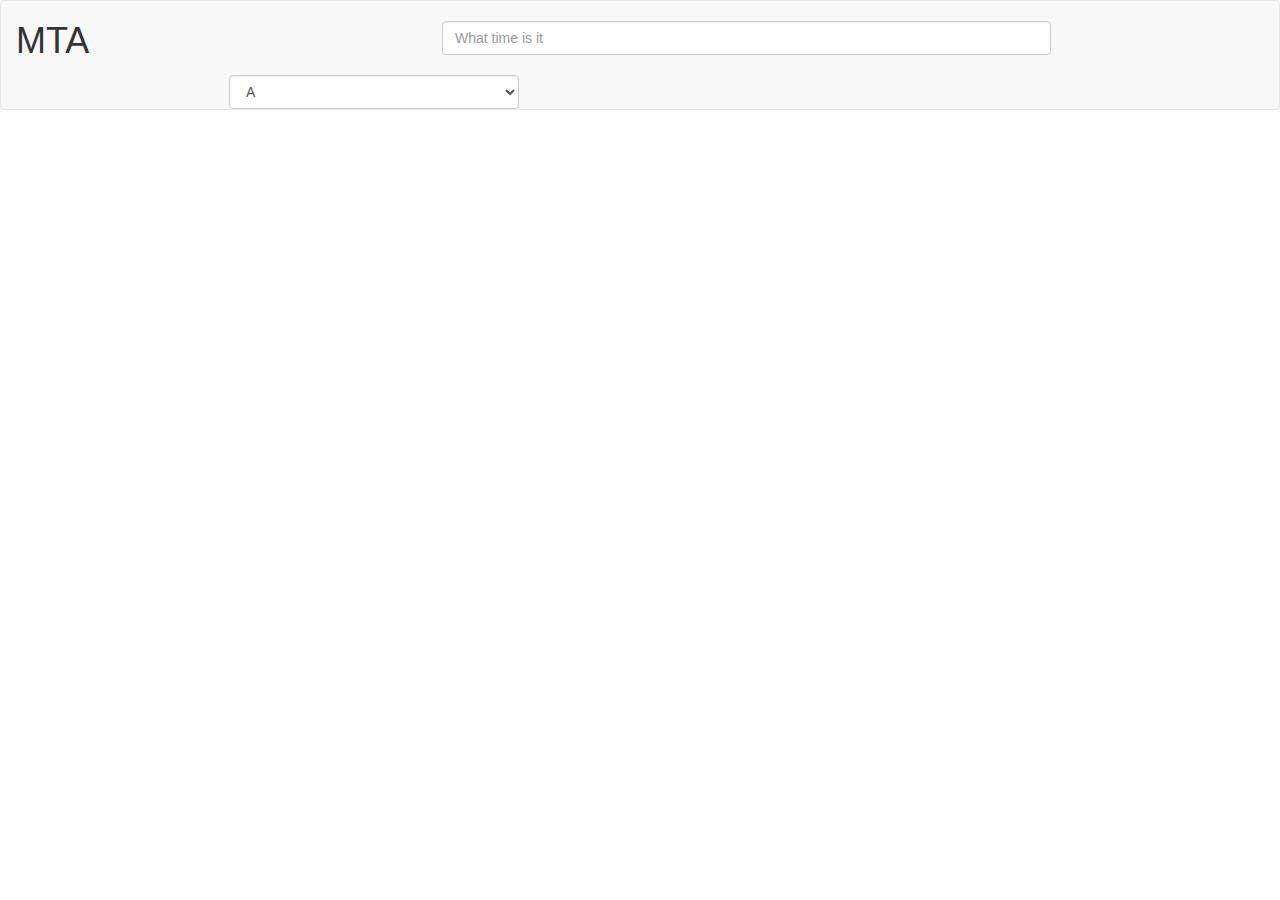
<file: MTA-api/index.html>
<!DOCTYPE html>
<html>
    <head>
        <title></title>
        <link rel="stylesheet" href="https://maxcdn.bootstrapcdn.com/bootstrap/3.3.7/css/bootstrap.min.css" integrity="sha384-BVYiiSIFeK1dGmJRAkycuHAHRg32OmUcww7on3RYdg4Va+PmSTsz/K68vbdEjh4u" crossorigin="anonymous" />
        <link rel="stylesheet" href="main.css" type="text/css" />
    </head>
    <body>
        
        <div class="navbar navbar-default navbar-satatic-top">
            <h1 class='col-md-2 col-xs-2'>MTA</h1>
            <div class="col-xs-6 col-md-6 col-xs-offset-1 col-md-offset-2">
                <input id='query' type="text" class="form-control" placeholder='What time is it' />
            </div>
            <div class="col-xs-2 col-md-3">
                <select class='form-control'>
                    <option>A</option>
                    <option>J</option>
                    <option>M</option>
                    <option>L</option>
                </select>
            </div>
        </div>
        
        <div class="container-fluid col-xs-12 col-md-12">
            <!--<div class="col-xs-9 col-md-5">-->
            <!--    <input type="text" class="form-control" placeholder='the station your @' />-->
            <!--    <input type="text" class="form-control" placeholder='the station your going to' />-->
            <!--</div>-->
            <h3 id='result'></h3>
            <div id="bin-results"></div>
        </div>
        
        
        <script src="https://ajax.googleapis.com/ajax/libs/jquery/3.1.0/jquery.min.js"></script>
        <script src="https://maxcdn.bootstrapcdn.com/bootstrap/3.3.7/js/bootstrap.min.js" integrity="sha384-Tc5IQib027qvyjSMfHjOMaLkfuWVxZxUPnCJA7l2mCWNIpG9mGCD8wGNIcPD7Txa" crossorigin="anonymous"></script>
        <script src='script.js'></script>
    </body>
</html>
</file>
<file: MTA-api/main.css>
.form-control, .btn {
    margin-top: 20px;
}
</file>
